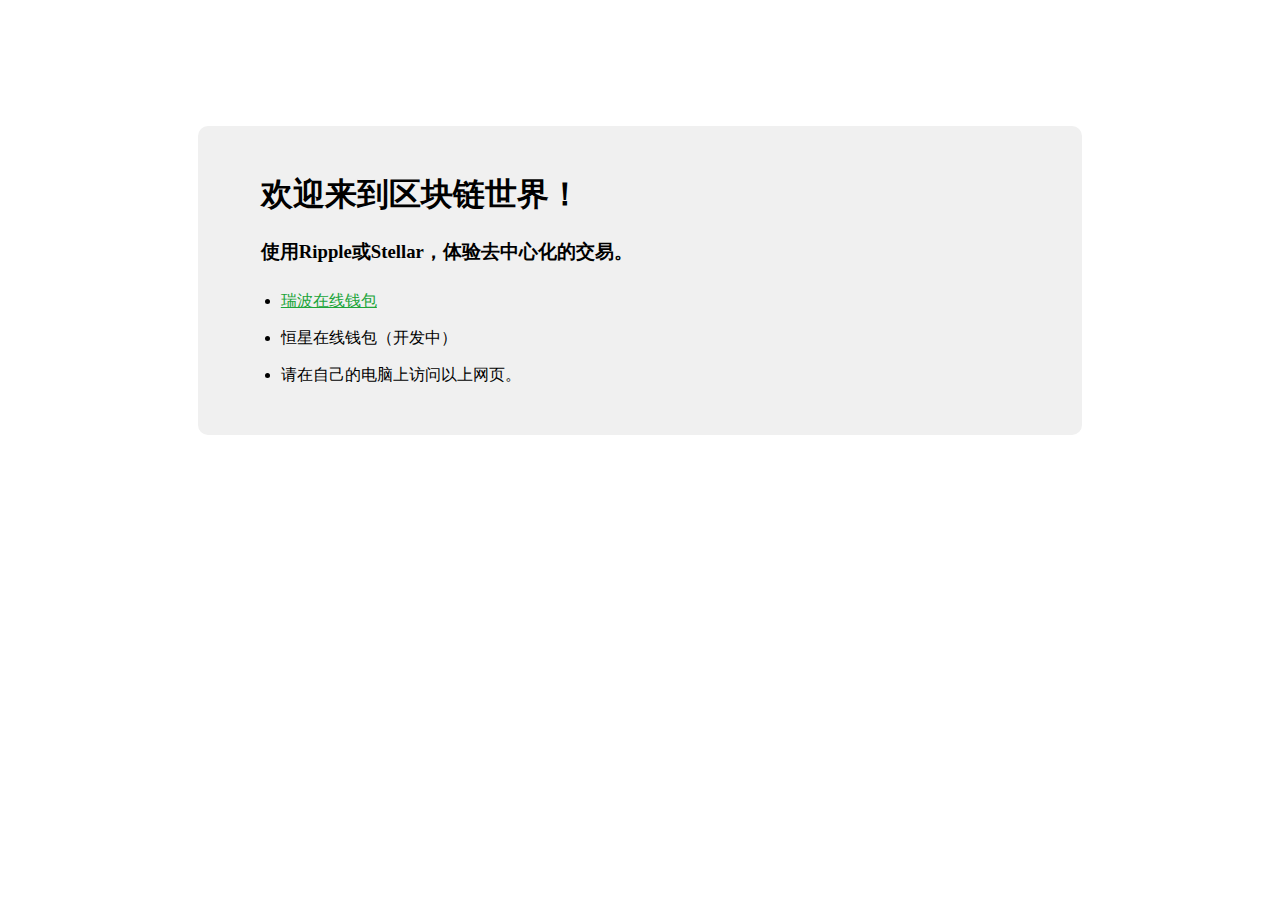
<file: foxcny/index.html>
<!doctype html>
<html>
<head>
    <meta charset="utf-8">
    <title>Welcome to DEX</title>
    <style>
        .container {
            width: 60%;
            margin: 10% auto 0;
            background-color: #f0f0f0;
            padding: 2% 5%;
            border-radius: 10px
        }

        ul {
            padding-left: 20px;
        }

            ul li {
                line-height: 2.3
            }

        a {
            color: #20a53a
        }
    </style>
</head>
<body>
    <div class="container">
        <h1>欢迎来到区块链世界！</h1>
        <h3>使用Ripple或Stellar，体验去中心化的交易。</h3>
        <ul>
            <li><a href="https://xrp.foxcny.com">瑞波在线钱包</a></li>
            <li>恒星在线钱包（开发中）</li>
            <li>请在自己的电脑上访问以上网页。</li>
        </ul>
    </div>
</body>
</html>
</file>
